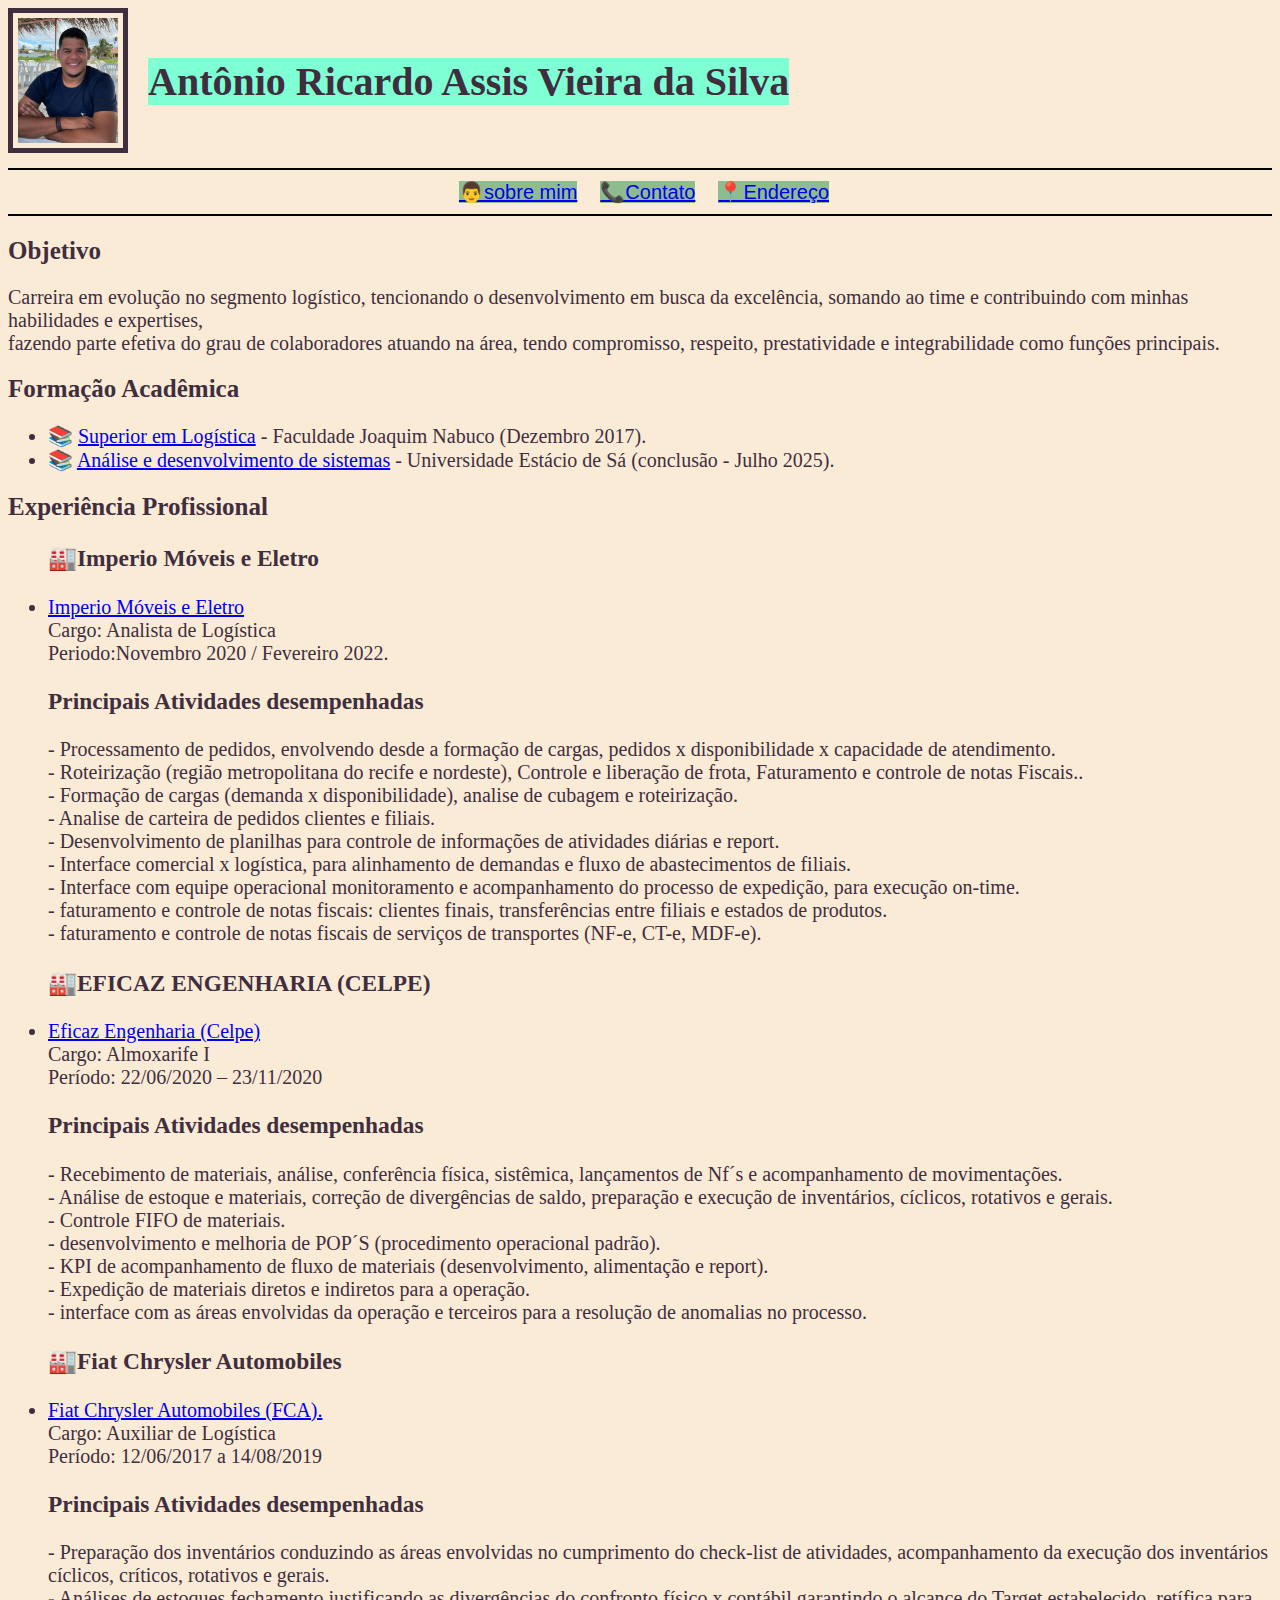
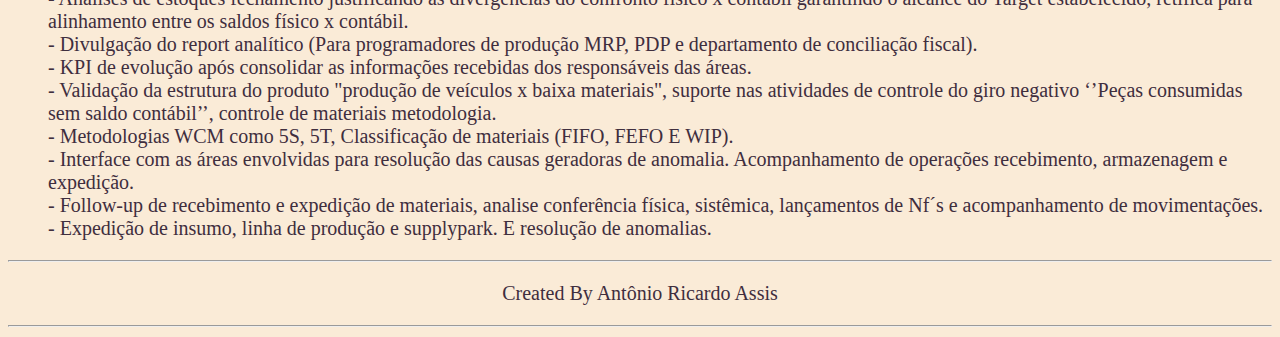
<file: index.html>
<!DOCTYPE html>
<html lang="en"

<head>
  <meta charset="UTF-8">
     <title> &#128196; Currículo Antônio Ricardo</title>
     <link rel="stylesheet" href="./estilização.css"/>
</head>
<body>
<div class="primebox">
<img src="./01.jpeg" height="" width="100" alt="Foto Antônio Ricardo" >
<center><h1 id="name-site">Antônio Ricardo Assis Vieira da Silva </h1>
</div> 
<div id="abas-box">
<hr  color="black" size="2"> 
 <center>  
<a class="abas-text" href="./about me.html">&#128104;sobre mim</a> &nbsp;
<a class="abas-text" href="./contact Me.html">&#128222;Contato</a> &nbsp;
<a class="abas-text" href="./endereço.html">&#128205;Endereço</a>

<hr color="black" size="2">
</div> 
</center>
        </P></center>
        
 <h2>Objetivo</h2>
 <p>Carreira em evolução no segmento logístico, tencionando o desenvolvimento em busca da excelência, somando ao time e contribuindo com minhas habilidades e expertises, <br>fazendo parte efetiva do grau de colaboradores atuando na área, tendo compromisso, respeito, prestatividade e integrabilidade como funções principais. </p>
 <h2>Formação Acadêmica </h2>
  <ul>
    <li>&#128218; <a href="https://graduacao.uninassau.digital/nossos-cursos/superior-de-tecnologia-em-logistica/111/60/9">Superior em Logística</a> - Faculdade Joaquim Nabuco (Dezembro 2017).</li>
    <li>&#128218; <A href="https://estacio.br/cursos/graduacao/analise-e-desenvolvimento-de-sistemas"> Análise e desenvolvimento de sistemas</A>  - Universidade Estácio de Sá (conclusão - Julho 2025). </li>
 </ul>
<h2>Experiência Profissional</h2> 
<ul>
    <h3>&#127981;Imperio Móveis e Eletro</h3>
    <li><a href="https://www.lojasimperio.com.br/">Imperio Móveis e Eletro </a></li>
       Cargo: Analista de Logística<br>
    Periodo:Novembro 2020 / Fevereiro 2022.<br>
    <h3>Principais Atividades desempenhadas</h3>
    <p> - Processamento de pedidos, envolvendo desde a formação de cargas, pedidos x disponibilidade x capacidade de atendimento.<br>
        - Roteirização (região metropolitana do recife e nordeste), Controle e liberação de frota, Faturamento e controle de notas Fiscais..<br>
        - Formação de cargas (demanda x disponibilidade), analise de cubagem e roteirização.<br>
        - Analise de carteira de pedidos clientes e filiais.<br>
        - Desenvolvimento de planilhas para controle de informações de atividades diárias e report.<br>
        - Interface comercial x logística, para alinhamento de demandas e fluxo de abastecimentos de filiais.<br>
        - Interface com equipe operacional  monitoramento e acompanhamento do processo de expedição, para execução on-time.<br>
        - faturamento e controle de notas fiscais:  clientes finais, transferências entre filiais e estados  de produtos. <br>
         - faturamento e controle de notas fiscais de serviços de transportes (NF-e, CT-e, MDF-e).<br>
        </p>
      <h3>&#127981;EFICAZ ENGENHARIA (CELPE)</h3>  
    <li><A href="https://www.eficazenergia.com.br/#home"> Eficaz Engenharia (Celpe)</A></li>
        Cargo: Almoxarife I <BR>
        Período: 22/06/2020 – 23/11/2020<BR>
    <h3>Principais Atividades desempenhadas</h3>
    <P> - Recebimento de materiais, análise, conferência física, sistêmica, lançamentos de Nf´s e acompanhamento de movimentações. <br>
        - Análise de estoque e materiais, correção de divergências de saldo, preparação e execução de inventários, cíclicos, rotativos e gerais.<br>
        - Controle FIFO de materiais.<br>
        - desenvolvimento e melhoria de POP´S (procedimento operacional padrão).<br>
        - KPI de acompanhamento de fluxo de materiais (desenvolvimento, alimentação e report).<br> 
         - Expedição de materiais diretos e indiretos para a operação.<br> 
         - interface com  as áreas envolvidas da operação e terceiros para a resolução de anomalias no processo.<br>
        </P>
      <h3>&#127981;Fiat Chrysler Automobiles</h3>  
   <li><a href="https://www.fiat.com.br/institucional.html"> Fiat Chrysler Automobiles (FCA).</a></li>
       Cargo: Auxiliar de Logística <br>
       Período: 12/06/2017 a 14/08/2019<br>
    <h3>Principais Atividades desempenhadas</h3>   
    <p>- Preparação dos inventários conduzindo as áreas envolvidas no cumprimento do check-list de atividades, acompanhamento da execução dos inventários cíclicos, críticos, rotativos e gerais.<br>
        - Análises de estoques fechamento justificando as divergências do confronto físico x contábil garantindo o alcance do Target estabelecido, retífica para alinhamento entre os saldos físico x contábil.<br>
         - Divulgação do report analítico (Para programadores de produção MRP, PDP e departamento de conciliação fiscal).<br>
        - KPI de evolução após consolidar as informações recebidas dos responsáveis das áreas.<br>
        - Validação da estrutura do produto "produção de veículos x baixa materiais", suporte nas atividades de controle do giro negativo ‘’Peças consumidas sem saldo contábil’’, controle de materiais metodologia.<br>
        - Metodologias WCM como 5S, 5T, Classificação de materiais (FIFO, FEFO E WIP).<br>
         - Interface com as áreas envolvidas para resolução das causas geradoras de anomalia. Acompanhamento de operações recebimento, armazenagem e expedição.<br>
        - Follow-up de  recebimento e expedição de materiais, analise conferência física, sistêmica, lançamentos de Nf´s e acompanhamento de movimentações.<br> 
        - Expedição de insumo, linha de produção e supplypark. E resolução de anomalias.<br>
        </p>
   
</ul>
</body>

<script>
  
  function checkAnswer1() {
    var answer = document.getElementById("answer1").value;
    if (answer.toLowerCase() === "aliceblue" || answer.toLowerCase() === "alice blue") {
      document.getElementById("result1").innerHTML = "Correct!";
    } else {
      document.getElementById("result1").innerHTML = "Incorrect. Try again.";
    }
  }
  function checkAnswer2() {
    var answer = document.getElementById("answer2").value;
    if (answer.toLowerCase() === "3rem" || answer.toLowerCase() === "3 rem") {
      document.getElementById("result2").innerHTML = "Correct!";
    } else {
      document.getElementById("result2").innerHTML = "Incorrect. Try again.";
    }
  }
  function checkAnswer3() {
    var answer = document.getElementById("answer3").value;
    if (answer.toLowerCase() === "500") {
      document.getElementById("result3").innerHTML = "Correct!";
    } else {
      document.getElementById("result3").innerHTML = "Incorrect. Try again.";
    }
  }
  function checkAnswer4() {
    var answer = document.getElementById("answer4").value;
    if (answer.toLowerCase() === "arial" || answer.toLowerCase() === "arial, sans-serif" || answer.toLowerCase() === "sans-serif" || answer.toLowerCase() === "sans serif") {
      document.getElementById("result4").innerHTML = "Correct!";
    } else {
      document.getElementById("result4").innerHTML = "Incorrect. Try again.";
    }
  }

</script>
<hr>
<center><p>Created By Antônio Ricardo Assis </p></center>
<hr>
</html>
</file>
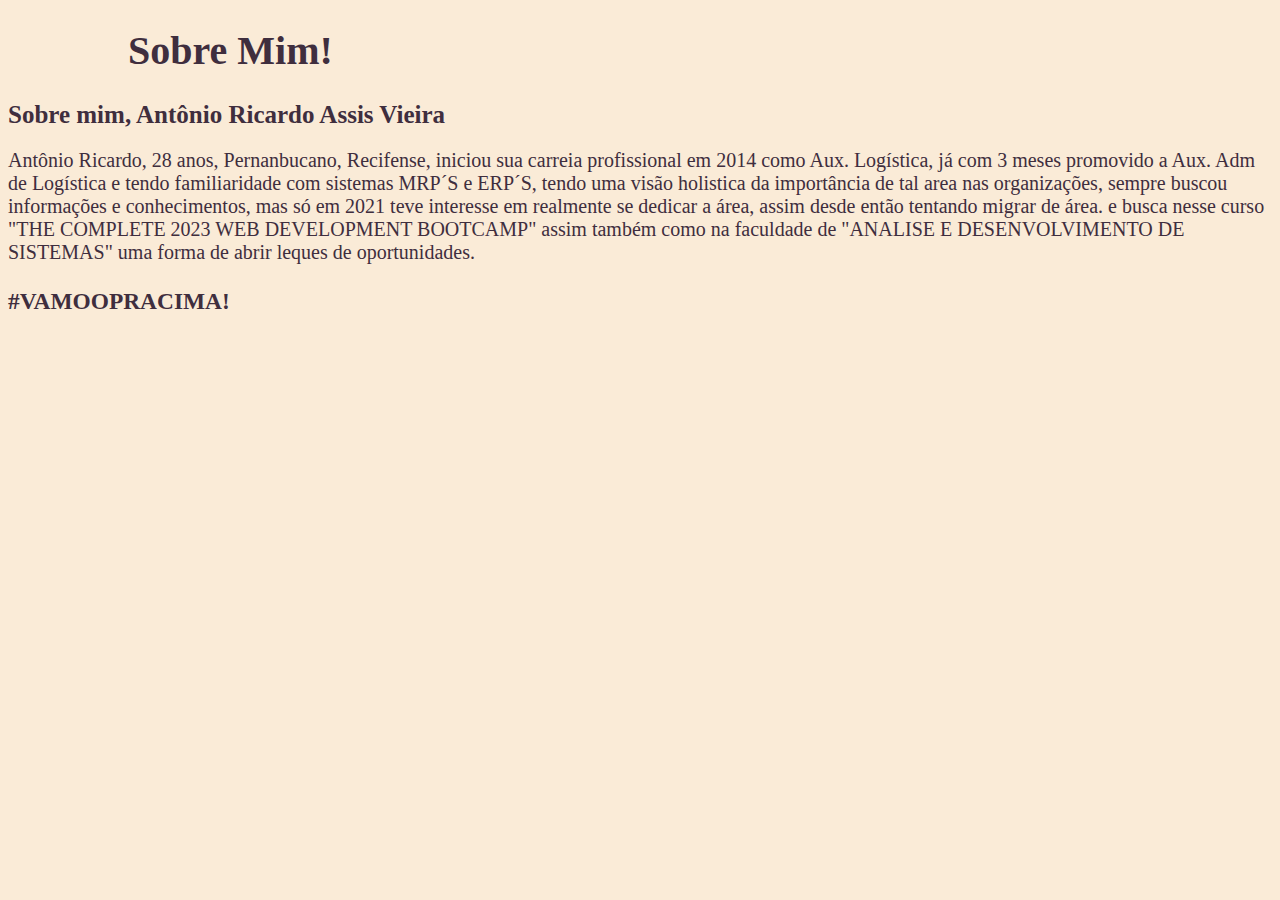
<file: about me.html>
<!DOCTYPE html>
<html lang="en">   
  <head><meta charset="UTF-8">
   <title>Antonio Ricardo</title>
   <link rel="stylesheet" href="./estilização.css"/>
  </head>
  <body>
   <h1>Sobre Mim!</h1>

<H2>Sobre mim, Antônio Ricardo Assis Vieira</H2>

<p>Antônio Ricardo, 28 anos, Pernanbucano, Recifense, iniciou sua carreia profissional em 2014 como Aux. Logística, já com 3
    meses promovido a Aux. Adm de Logística e tendo familiaridade com sistemas MRP´S e ERP´S, tendo uma visão holistica da importância de tal area nas organizações, sempre buscou informações e conhecimentos, mas só em 2021 teve interesse em realmente se dedicar a área, assim desde então tentando migrar de área. e busca nesse curso "THE COMPLETE 2023 WEB DEVELOPMENT BOOTCAMP" assim também como na faculdade de "ANALISE E DESENVOLVIMENTO DE SISTEMAS" uma forma de abrir leques de oportunidades.
</p>

<h3>#VAMOOPRACIMA!</h3>

</body>
</html>
</file>
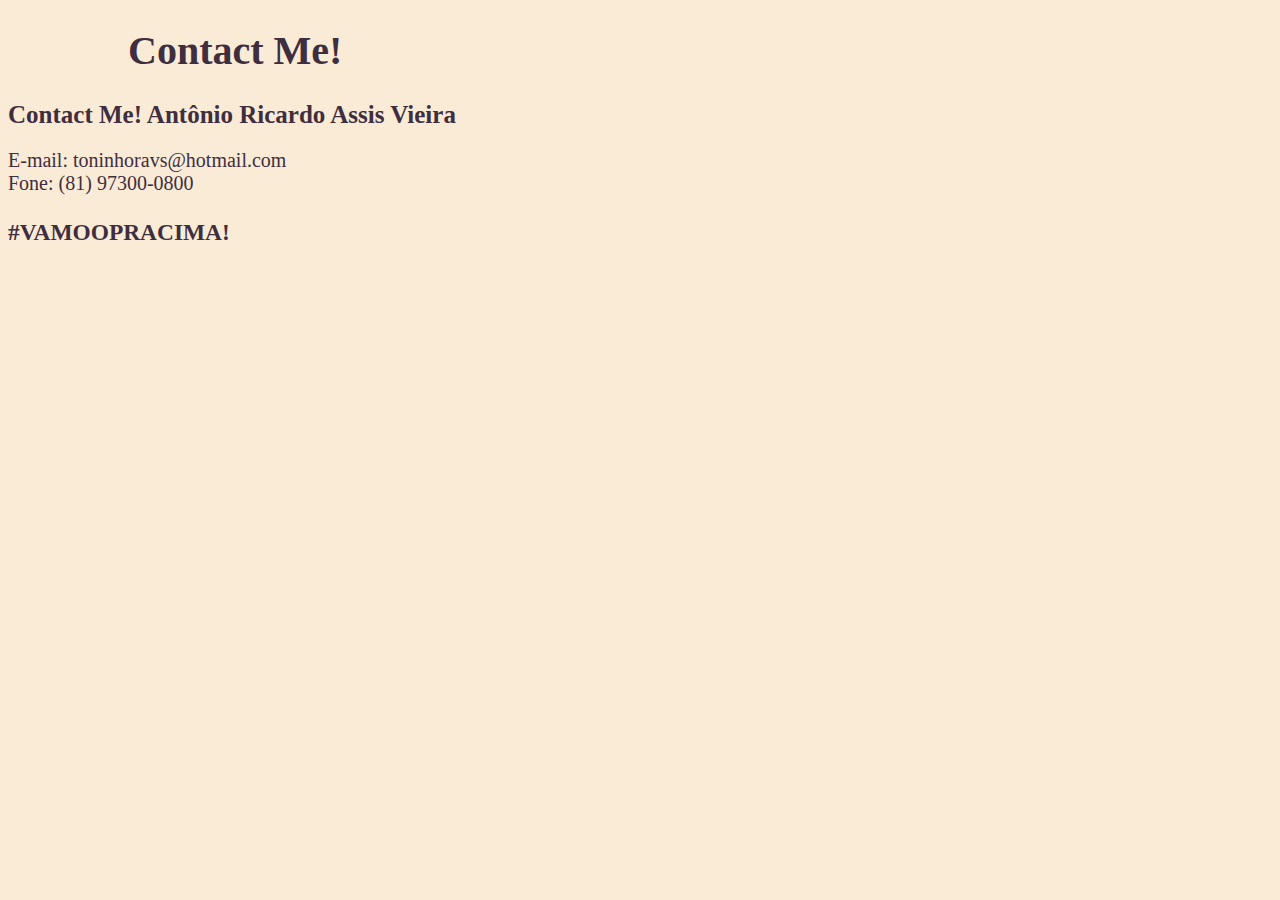
<file: contact Me.html>
<!DOCTYPE html>
<html lang="en">   
  <head>
   <meta charset="UTF-8">
   <title>Antonio Ricardo</title>
   <link rel="stylesheet" href="./estilização.css"/>
  </head>
  
  <body>
   <h1>Contact Me!</h1>
   <H2>Contact Me! Antônio Ricardo Assis Vieira</H2>
   <li>E-mail: toninhoravs@hotmail.com</li>
   <li>Fone: (81) 97300-0800</li>

   <h3>#VAMOOPRACIMA!</h3>
  </body>
</file>
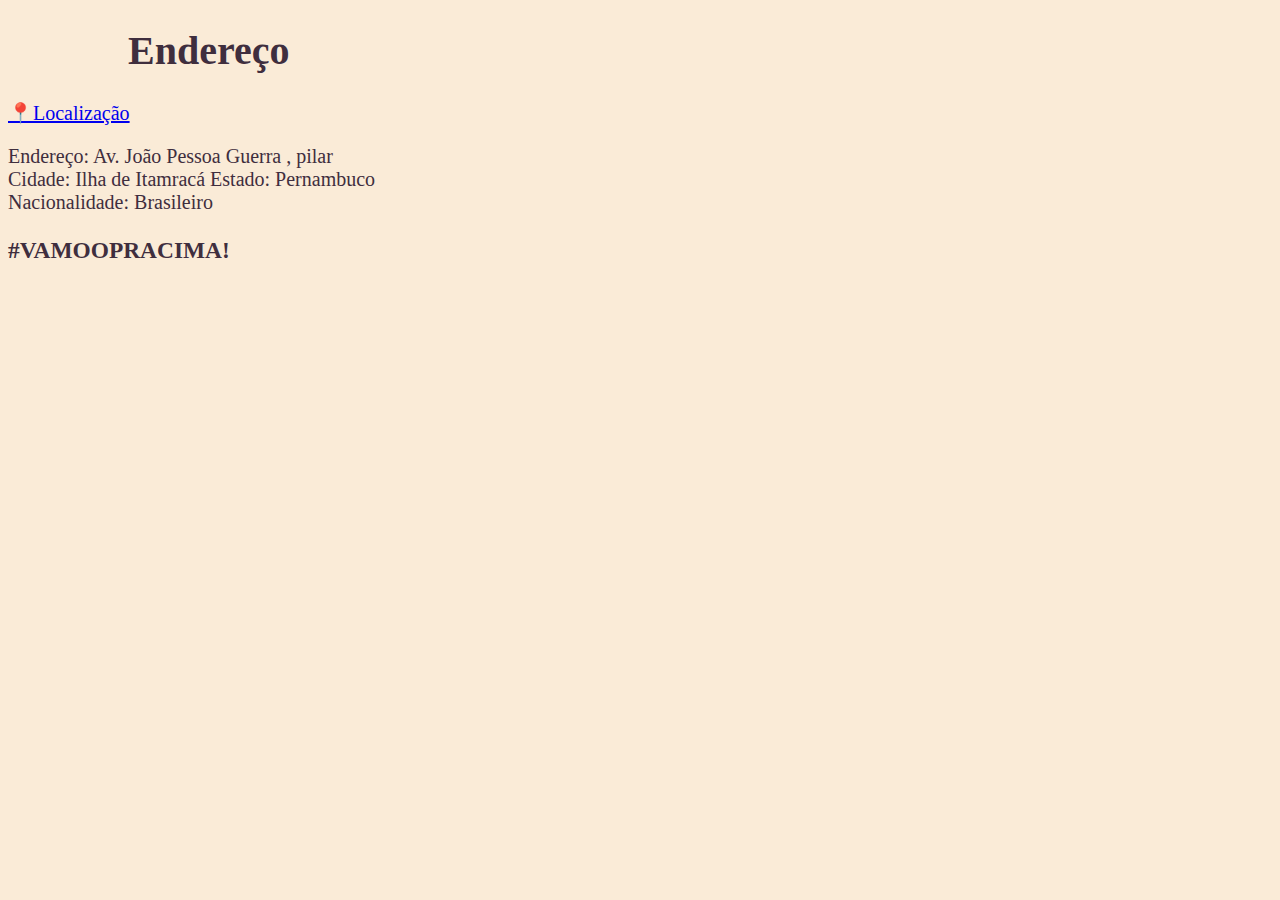
<file: endereço.html>
<!DOCTYPE html>
<html lang="en">   
  <head>
   <meta charset="UTF-8">
   <title>Antonio Ricardo</title>
   <link rel="stylesheet" href="./estilização.css"/>
  </head>
  
  <body>
    <h1>Endereço</h1>
    <a href="https://www.google.com.br/maps/place/Luciana+Campos+Academia/@-7.7491674,-34.8248087,3a,75y,67.89h,81.49t/data=!3m6!1e1!3m4!1sSysOJBEHPXHhY6Pi-j6Rgg!2e0!7i16384!8i8192!4m6!3m5!1s0x7ab42566b7ee0d9:0x11a115951d5c2891!8m2!3d-7.7502781!4d-34.8248247!16s%2Fg%2F11byl1rtxb?entry=ttu">&#128205;Localização</a>
   <p>Endereço: Av. João Pessoa Guerra , pilar<br>
    Cidade: Ilha de Itamracá Estado: Pernambuco<br>
    Nacionalidade: Brasileiro
    </p>
   <h3>#VAMOOPRACIMA!</h3>
  </body>
</file>
<file: estilização.css>
html{

    font-size: 20px;
    color:#3F2E3E;
    color: 3F2E3E;
    background-color:antiquewhite;
    font-family:Cambria, Cochin, Georgia, Times, 'Times New Roman', serif
    
   
}
.abas-text{
    color: 3F2E3E;
    background-color:darkseagreen;
    font-family: Arial, Helvetica, sans-serif;
    margin-left: 8px;
   
} 
img{
    border-color:#3F2E3E;
    border-style: solid;
    border-width: 5px;
    padding: 5px;
    margin-top:
}
h1{ margin-left: 120px;
    
}

#name-site{
    margin-top: -100px;
    margin-bottom: 65px;
   
} 

.primebox{
    display: inline-block;
}
.primebox h1{
    position: absolute;
    background-color: aquamarine;
    width: auto;
    margin-left: 140px;
    margin-top: 10px;
}



h2{font-size: 25px;}
</file>
